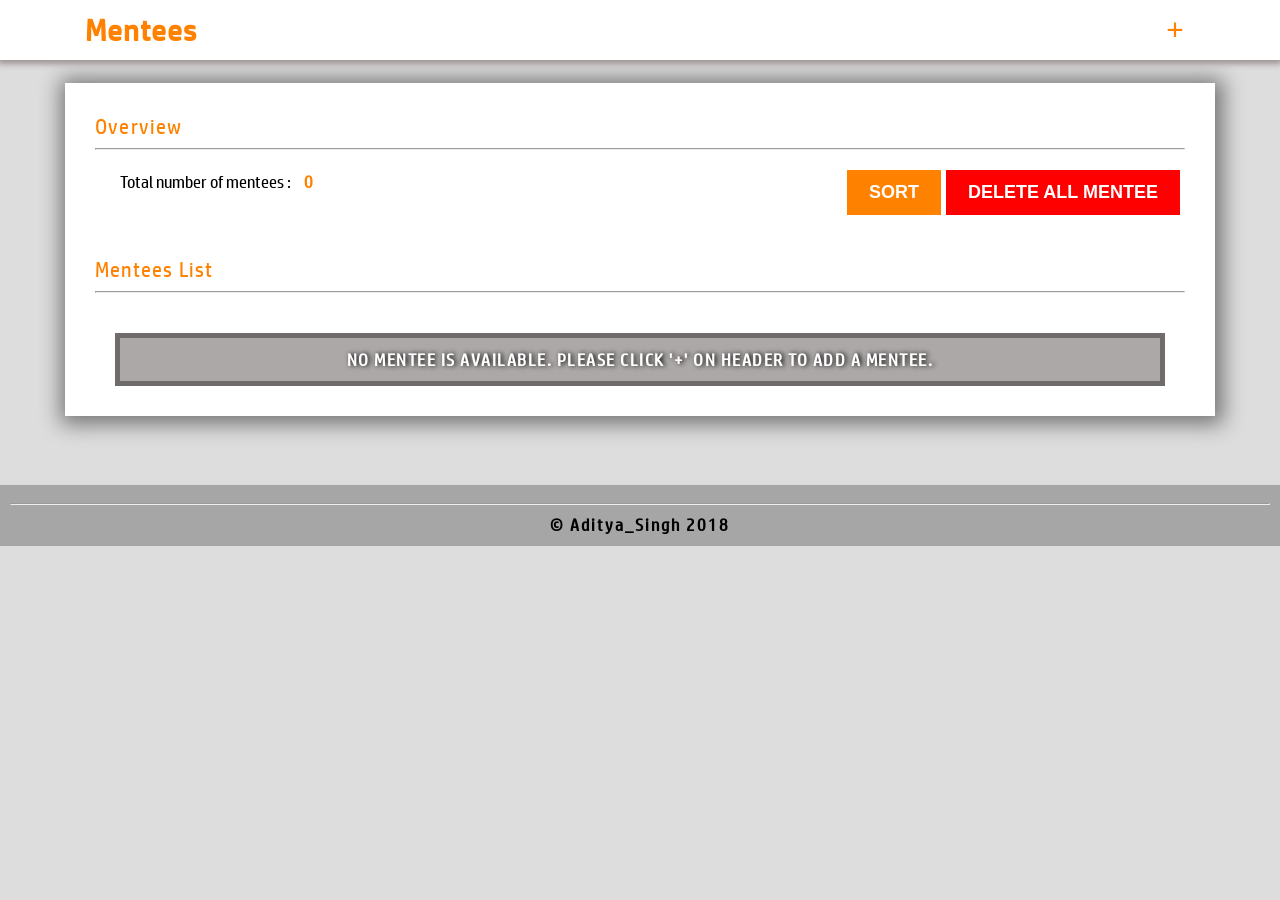
<file: index.html>
<!DOCTYPE HTML>
<html>
<title>Mentees</title>
<link rel="icon" type="image/ico" href="./favicon.ico">
<head>
	<link href="./main.css" rel="stylesheet">
	<link href="./body.css" rel="stylesheet">
	<link href="./new.css" rel="stylesheet">	<meta name="viewport" content="width=device-width, initial-scale=1.0">
</head>
<body onload="check_saved_data();">
	<div>
	<div class="header">
		<div class="header_wrap">
			<div class="logo grid">
			    Mentees
			</div>
			<div class="manage grid">
				<span class="m_com grid add" tittle="Add">
					<button class="com_but but_add" tittle="Add" aria-label="Add">
						<span class="add_sym" onClick="display_add_mentee();">+</span>
					</button>
				</span>
			</div>
		</div>
	</div>
	<br>
	<div class="body_container">
		<div class="overview b_grid">
			<div class="_head t_col">Overview</div>
			<hr>
			<div class="o_list">
					<div class="grid">Total number of mentees : <span class="js_ans t_col" id="nom_disp">0</span></div>
					<div class="two_button">
					<div class="rfloat sort_but"><input type="submit" class="s_but del" value="DELETE ALL MENTEE" onClick="delete_all_ment();"></div>
					<div class="rfloat sort_but"><input type="submit" class="s_but" value="SORT" onClick="sort_ment();"></div>
					</div>
			</div>
		</div>
		<br>
		<div class="m_list b_grid">
			<div class="_head t_col">Mentees List</div>
			<hr>
			<div class="m_list_container">
				<table id="lis_ment">

				</table>
			</div>
			<div class="m_list_container empty" id="empty_list" style="display:block">
				NO MENTEE IS AVAILABLE. PLEASE CLICK '+'  ON HEADER TO ADD A MENTEE.
			</div>
		</div>
	</div>

	<div class="new_mentee"  id="new_mentee" style="display:none">
		<div class="nm_cont">
			<div class="header_wrap" style="margin-top:20px">
				<div class="logo grid">Add New Mentee</div>
				<div class="grid rfloat">
					<input type="button" class="close_but" value="X"  onClick='new_mentee.style.display="none";'>
				</div>
				<hr>
				<h4>Provide the following details:</h4>
			</div>
			<center>
			<div style="max-width:230px;margin-left:auto;margin-right:auto">
			<div class="_input">
				<div class="input_legend" id="ui_name">Name :</div>
				<input type="text" class="ui_text" id="u_m_name" placeholder="Name" value="" autocomplete="off" autofocus="on" oninput='show_text("name",this.id);'>
			</div>
			<br>
			<div class="_input">
				<div class="input_legend" id="ui_dob">Date of Birth :</div>
				<input type="date" class="ui_text" id="u_m_dob"  value="" onblur="cal_age();" oninput='show_text("dob",this.id);'>
			</div>
			<br>
			<div class="_input">
			    <div class="input_legend" id="ui_age">Age :</div>
				<input type="number" class="ui_text" id="u_m_age" placeholder="Age" value="" autocomplete="off" onfocus='show_text("age",this.id);'>
			</div>
			<br>
			<div class="_input">
				Gender: 
				<div style="display:inline">
					<input type="radio" name="sex" value="Female" class="_radio" id="u_female">
					<label class="rad_"  style="cursor:pointer" for="u_female">Female</label>
				</div>
				<div style="display:inline">
					<input type="radio" name="sex" value="Male" class="_radio" id="u_male">
					<label class="rad_"  style="cursor:pointer" for="u_male">Male</label>
				</div>
			</div>
			<br>
			<div class="_input">
				<div class="input_legend" id="ui_profile">Profile :</div>
				<input type="text" class="ui_text" placeholder="Profile" id="u_m_profile"  value="" autocomplete="off" oninput='show_text("profile",this.id);'>
			</div>
			<div class="_input" style="margin-top:30px">
				<input type="submit" class="s_but" value="Submit" onClick="add_ment();">
			</div>
			</div>
			</center>
		</div>
	</div>


	<div class="new_mentee"  id="edit_mentee" style="display:none;">
		<div class="nm_cont">
			<div class="header_wrap" style="margin-top:20px">
				<div class="logo grid">Edit Mentee Details</div>
				<div class="grid rfloat">
					<input type="button" class="close_but" value="X"  onClick='document.getElementById("edit_mentee").style.display="none";'>
				</div>
				<hr>
				<h4>Edit the required field:</h4>
			</div>
			<center>
			<div style="max-width:230px;margin-left:auto;margin-right:auto">
			<div class="_input">
				<div class="input_legend" style="height:14px !important" id="">Name :</div>
				<input type="text" class="ui_text" id="u_e_name" placeholder="Name" value="" autocomplete="off">
			</div>
			<div class="_input">
				<div class="input_legend" style="height:14px !important" id="">Age :</div>
				<input type="number" class="ui_text" id="u_e_age" placeholder="Age" value="" autocomplete="off">
			</div>
			<div class="_input">
				Gender: 
				<div style="display:inline">
					<input type="radio" name="sex" value="Female" class="_radio" id="u_e_fem">
					<label class="rad_"  style="cursor:pointer" for="u_e_fem">Female</label>
				</div>
				<div style="display:inline">
				<input type="radio" name="sex" value="Male" class="_radio" id="u_e_mal">
				<label class="rad_"  style="cursor:pointer" for="u_e_mal">Male</label>
				</div>
			</div>
			<div class="_input">
				<div class="input_legend" id="" style="height:14px !important">Profile :</div>
				<input type="text" class="ui_text" placeholder="Profile" id="u_e_profile"  value="" autocomplete="off">
			</div>
			<input type="hidden" value="" id="e_m_index">
			<div class="_input" style="margin-top:30px">
				<input type="hidden" id="calling_ID" value="">
				<input type="submit" class="s_but" value="Submit" onClick="edit_app_ment();">
			</div>
			<div style="max-width:230px;margin-left:auto;margin-right:auto">
			</center>
		</div>
	</div>
	<br><br><br>
	<div class="footer">
	<center>
	<hr>
	&copy; Aditya_Singh 2018
	</center
	</div>
	</div>
<script type="JavaScript">
		let date=new Date();
		let day=date.getDate();				
		let mon=date.getMonth()+1;
		if(day<10)
			day="0"+day;
		if(month<10)
			month="0"+month;		
		let yr=date.getFullYear();
		date=[day,month,yr].join('-');
		document.getElementById("u_m_dob").setAttribute("max",date);
	</script>
<script src="./java.js"></script>
</body>
</html>
</file>
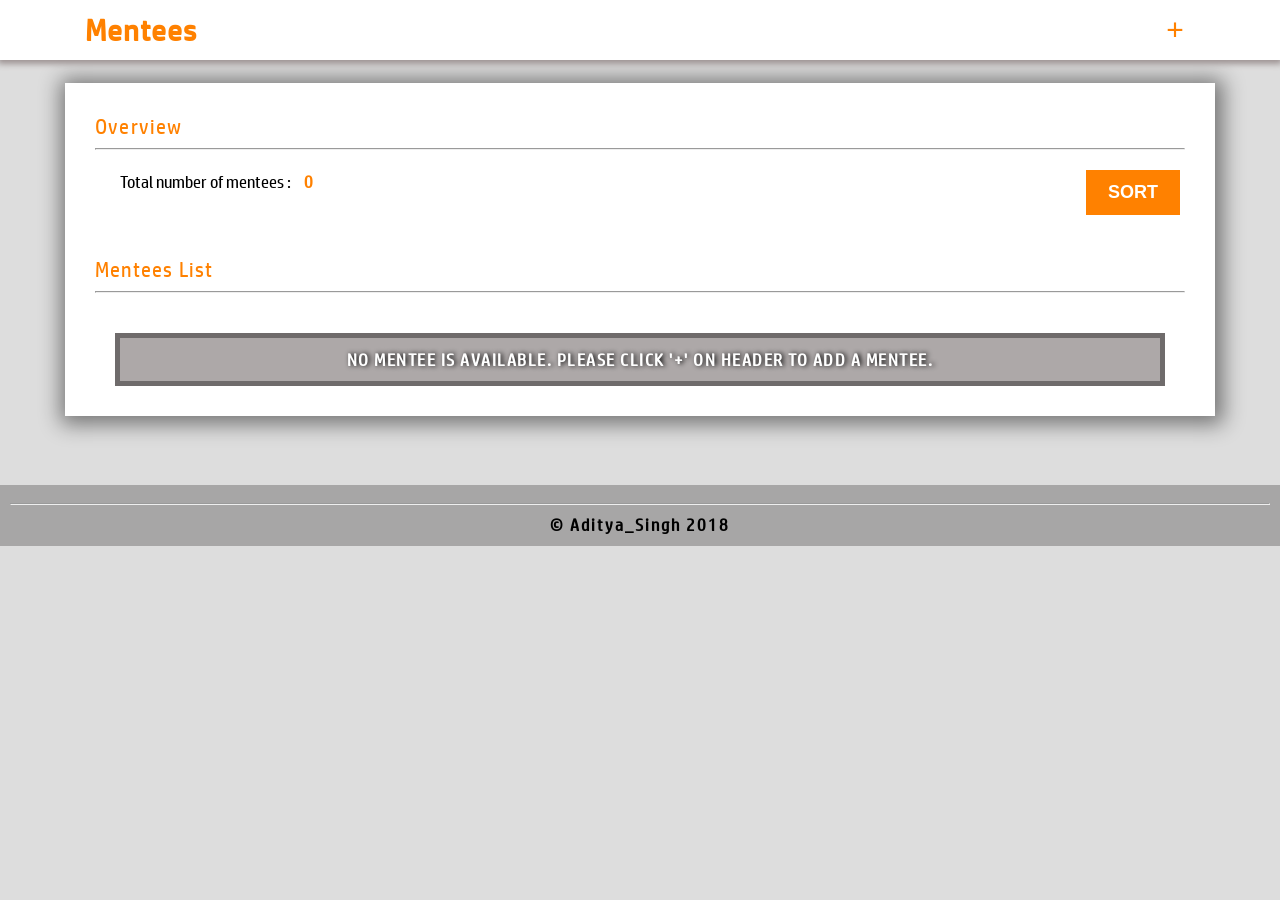
<file: Older Version/index.html>
<!DOCTYPE HTML>
<html>
<title>Mentees</title>
<link rel="icon" type="image/ico" href="./favicon.ico">
<head>
	<link href="./main.css" rel="stylesheet">
	<link href="./body.css" rel="stylesheet">
	<link href="./new.css" rel="stylesheet">	<meta name="viewport" content="width=device-width, initial-scale=1.0">
	<script src="./java.js"></script>
</head>
<body>
	<div>
	<div class="header">
		<div class="header_wrap">
			<div class="logo grid">
			    Mentees
			</div>
			<div class="manage grid">
				<span class="m_com grid add" tittle="Add">
					<button class="com_but but_add" tittle="Add" aria-label="Add">
						<span class="add_sym" onClick="display_add_mentee();">+</span>
					</button>
				</span>
			</div>
		</div>
	</div>
	<br>
	<div class="body_container">
		<div class="overview b_grid">
			<div class="_head t_col">Overview</div>
			<hr>
			<div class="o_list">
					<div class="grid">Total number of mentees : <span class="js_ans t_col" id="nom_disp">0</span></div>
					<div class="grid rfloat sort_but"><input type="submit" class="s_but" value="SORT" onClick="sort_ment();"></div>
			</div>
		</div>
		<br>
		<div class="m_list b_grid">
			<div class="_head t_col">Mentees List</div>
			<hr>
			<div class="m_list_container">
				<table id="lis_ment">

				</table>
			</div>
			<div class="m_list_container empty" id="empty_list" style="display:block">
				NO MENTEE IS AVAILABLE. PLEASE CLICK '+'  ON HEADER TO ADD A MENTEE.
			</div>
		</div>
	</div>

	<div class="new_mentee"  id="new_mentee" style="display:none">
		<div class="nm_cont">
			<div class="header_wrap">
				<div class="logo grid">Add New Mentee</div>
				<div class="grid rfloat">
					<input type="button" class="close_but" value="X"  onClick='new_mentee.style.display="none";'>
				</div>
				<hr>
				<h4>Provide the following details:</h4>
			</div>
			<center>
			<div style="max-width:230px;margin-left:auto;margin-right:auto">
			<div class="_input">
				<div class="input_legend" id="ui_name">Name :</div>
				<input type="text" class="ui_text" id="u_m_name" placeholder="Name" value="" autocomplete="off" autofocus="on" oninput='show_text("name",this.id);'>
			</div>
			<br>
			<div class="_input">
				<div class="input_legend" id="ui_dob">Date of Birth :</div>
				<input type="date" class="ui_text" id="u_m_dob"  value="" onblur="cal_age();" oninput='show_text("dob",this.id);'>
			</div>
			<br>
			<div class="_input">
			    <div class="input_legend" id="ui_age">Age :</div>
				<input type="number" class="ui_text" id="u_m_age" placeholder="Age" value="" autocomplete="off" onfocus='show_text("age",this.id);'>
			</div>
			<br>
			<div class="_input">
				Gender: 
				<div style="display:inline">
					<input type="radio" name="sex" value="Female" class="_radio" id="u_female">
					<label class="rad_"  style="cursor:pointer" for="u_female">Female</label>
				</div>
				<div style="display:inline">
					<input type="radio" name="sex" value="Male" class="_radio" id="u_male">
					<label class="rad_"  style="cursor:pointer" for="u_male">Male</label>
				</div>
			</div>
			<br>
			<div class="_input">
				<div class="input_legend" id="ui_profile">Profile :</div>
				<input type="text" class="ui_text" placeholder="Profile" id="u_m_profile"  value="" autocomplete="off" oninput='show_text("profile",this.id);'>
			</div>
			<div class="_input" style="margin-top:30px">
				<input type="submit" class="s_but" value="Submit" onClick="add_ment();">
			</div>
			</div>
			</center>
		</div>
	</div>


	<div class="new_mentee"  id="edit_mentee" style="display:none">
		<div class="nm_cont">
			<div class="header_wrap">
				<div class="logo grid">Edit Mentee Details</div>
				<div class="grid rfloat">
					<input type="button" class="close_but" value="X"  onClick='document.getElementById("edit_mentee").style.display="none";'>
				</div>
				<hr>
				<h4>Edit the required field:</h4>
			</div>
			<center>
			<div style="max-width:230px;margin-left:auto;margin-right:auto">
			<div class="_input">
				<div class="input_legend" style="height:14px !important" id="">Name :</div>
				<input type="text" class="ui_text" id="u_e_name" placeholder="Name" value="" autocomplete="off">
			</div>
			<div class="_input">
				<div class="input_legend" style="height:14px !important" id="">Age :</div>
				<input type="number" class="ui_text" id="u_e_age" placeholder="Age" value="" autocomplete="off">
			</div>
			<div class="_input">
				Gender: 
				<div style="display:inline">
					<input type="radio" name="sex" value="Female" class="_radio" id="u_e_fem">
					<label class="rad_"  style="cursor:pointer" for="u_e_fem">Female</label>
				</div>
				<div style="display:inline">
				<input type="radio" name="sex" value="Male" class="_radio" id="u_e_mal">
				<label class="rad_"  style="cursor:pointer" for="u_e_mal">Male</label>
				</div>
			</div>
			<div class="_input">
				<div class="input_legend" id="" style="height:14px !important">Profile :</div>
				<input type="text" class="ui_text" placeholder="Profile" id="u_e_profile"  value="" autocomplete="off">
			</div>
			<input type="hidden" value="" id="e_m_index">
			<div class="_input" style="margin-top:30px">
				<input type="submit" class="s_but" value="Submit" onClick="edit_app_ment();">
			</div>
			<div style="max-width:230px;margin-left:auto;margin-right:auto">
			</center>
		</div>
	</div>
	<br><br><br>
	<div class="footer">
	<center>
	<hr>
	&copy; Aditya_Singh 2018
	</center
	</div>
	</div>
</body>
</html>
</file>
<file: main.css>
body { 
       direction:ltr;
       font-family: 'hps';
	   margin:0;
	   background:#ddd;
	  }
	  
a {text-decoration:none}
@font-face {
    font-family:hps;
    src: url("./HPSimplified.ttf");
			}

* {
    box-sizing:border-box;
   }

.header {background:#fff;
		 padding:10px;
		 font-size:30px;
		 box-shadow: 0px 2px 6px 2px #9e9494;
		 height:60px;
		 position:sticky;top:0px;
		 z-index:10;min-width:330px;
		}
		
.header_wrap {max-width:1110px;margin-left:auto;margin-right:auto;}

.logo {color: #ff8100;font-weight: bold;letter-spacing: 1px;}

.grid {display:inline}

.manage {float:right;font-size:15px;}

.m_com {font-size:25px;text-align:center;font-weight:bold;margin-left:10px}

.com_but {padding:2px 10px 2px 10px;
          background:#fff;
		  border:0px;
		  outline:none;
		  font-size:30px;
		  color: #ff8100;
		  transition:all.5s;
		  cursor:pointer;
		  height:39px;
          overflow:hidden;
		  text-align:center;
		  width:40px
		 }
		 
.com_but:hover {color:#fff;background:#ff8100;transform:scale(1.3);}

.footer {
		background: #a7a6a6;
		padding: 10px;
		font-weight:bold;
		letter-spacing:2px;
		position: absolute;
		width: 100%;min-width:330px;
		
		}
</file>
<file: body.css>
.body_container {
				background:#fff;
				margin-left:auto;
				margin-right:auto;
				max-width:1150px;
				min-width:330px;
				z-index:1;
				padding:10px;
				box-shadow: 2px 2px 20px 6px #0000007a;
				}
				
.b_grid {margin:20px}

.t_col {color:#ff8100}

.t_col_ab {color: #000;
		   font-style: italic;
		  }
		  
._head {font-size:20px;letter-spacing:1.2px}

.o_list {margin-left:25px;margin-top:20px}

.js_ans {margin-left:10px;font-weight:bold;letter-spacing:1.4px}

.t_in {display:inline}

.two_button {display:inline;}

.sort_but {margin-right:5px;}

table {width:100%}

td {padding:10px}

.m_list_container {margin:20px;}

.m_name {font-size:22px;margin-top:5px;margin-left:5px}

.m_rate {float:right;min-width:162px;max-width:162px;position:relative;margin-top:-5px}

.pal {background:#bfbebe;}

.expander {text-align:center;width:1%;font-size:35px;cursor:pointer}

.exp_cont {margin-top:20px;display:none}

.exp_cont textarea {width:100%;resize:none;padding:10px;font-family:'hps';letter-spacing:1.2px}

.e_div {margin-top:10px}

.m_abt_cont {margin:0px;}

#abt {width:100%;position:relative}

.abt_leg {min-width:50%;text-align:right;font-weight:bold;letter-spacing:1.2px}

.set_row {margin:20px;float:right}

.s_but_cont {margin:20px;}

.s_but {
		display:inline;
		text-transform:uppercase;
		color:#fff;
		background:#ff8100;
		border:0px;
		padding:10px 20px 10px 20px;
		text-align:center;
		font-size:18px;
		cursor:pointer;
        transition:all 0.5s;
		border:2px solid #ff8100;
		font-weight:bold;
		outline:none;
		}
		
.s_but:hover {color:#ff8100;background:#fff;}

.del {border:2px solid red;color:fff;transition:all 0.5s;background:red;}

.del:hover {color:red;background:#fff;}

.star_cont {display:block;position:relative;cursor:pointer;margin: 5px;
			max-width: 130px;
			overflow: hidden;
			background: #000000a1;
			padding: 5px;
		   }
		   
.str_wrapper {display:inline-block;position:relative;margin-left:-7px;cursor:pointer}

.str_wrapper input {
					height:0px;width:0px;overflow:hidden;opacitiy:0;
					}
					
.str_wrapper label
    {
      cursor:pointer
    }
	
.str_wrapper label:before
    {
      content:url('./star.png');
      transition:all 0.5s;
    } 
	
.str_wrapper input:checked~label:before
    {
      content:url('./star_checked.png');
      transition:all 0.5s;
    } 
	
.str_wrapper label:hover:before
    {
      content:url('./star_checked.png');
    }
	
.empty {background: #ada8a8;
    text-align: center;
    font-weight: bold;
    letter-spacing: 1.5px;
    color: #fff;
    border: 5px solid #6f6b6b;
    text-shadow: 2px 0px 5px #000;
    padding: 10px;}
@media (max-width: 655px) {
   .two_button {display:block;margin-top:10px}

}

@media (max-width: 530px) {
   .t_in {display:block;margin-top:5px}
   .m_list_container {margin:0px;}
   .exp_cont {margin-top:45px}
   .m_name {font-size:18px;}
   .s_but {display:block}
}

@media (max-width: 450px) {
   .two_button {float:left}
   .sort_but {font-size:15px !important;margin-top:10px}

}
</file>
<file: new.css>
.new_mentee {
			background: #444343a6;
			margin-left: auto;
			margin-right: auto;
			padding: 10px;
			position:fixed;width:100%;height:100%;top:0px;z-index:100;display:block;top:0px;left:0px;overflow-y:scroll;
			}

.nm_cont {background:#fff;margin: auto; max-width:400px;margin-top:10px;padding:10px;box-shadow:0px 0px 10px 6px #4e4646;border-radius:5px}

.nm_cont .header_wrap {max-width:350px}

.nm_cont .logo {font-size:20px}

.rfloat {float:right}

.close_but {
			background:#ff8100;
			border:0px;
			outline:none;
			color:#fff;
			padding:5px 8px 5px 8px;
			cursor:pointer;
			font-weight:bold;
			border-radius:5px;
			transition:all 0.5s
			}
			
.close_but:hover {opacity:0.8;transform:scale(1.2)}

._input {margin-top:20px}

.ui_text {padding:10px;border:0px;outline:none;border-bottom:2px solid grey;padding-left:2px;transition:all 0.5s;width:100%;font-weight:bold}

.ui_text:focus {border-bottom:2px solid #ff8100;}

input[type=date] {text-transform:uppercase}

.input_legend {text-align:left;font-size:12px;font-weight:normal;letter-spacing:1px;overflow:hidden;height:0px;transition:all 0.5s}
</file>
<file: Older Version/main.css>
body { 
       direction:ltr;
       font-family: 'hps';
	   margin:0;
	   background:#ddd
	  }
	  
a {text-decoration:none}
@font-face {
    font-family:hps;
    src: url("./HPSimplified.ttf");
			}

* {
    box-sizing:border-box;
   }

.header {background:#fff;
		 padding:10px;
		 font-size:30px;
		 box-shadow: 0px 2px 6px 2px #9e9494;
		 height:60px;
		 position:sticky;top:0px;
		 z-index:10
		}
		
.header_wrap {max-width:1110px;margin-left:auto;margin-right:auto;}

.logo {color: #ff8100;font-weight: bold;letter-spacing: 1px;}

.grid {display:inline}

.manage {float:right;font-size:15px;}

.m_com {font-size:25px;text-align:center;font-weight:bold;margin-left:10px}

.com_but {padding:2px 10px 2px 10px;
          background:#fff;
		  border:0px;
		  outline:none;
		  font-size:30px;
		  color: #ff8100;
		  transition:all.5s;
		  cursor:pointer;
		  height:39px;
          overflow:hidden;
		  text-align:center;
		  width:40px
		 }
		 
.com_but:hover {color:#fff;background:#ff8100;transform:scale(1.3);}

.footer {
		background: #a7a6a6;
		padding: 10px;
		font-weight:bold;
		letter-spacing:2px;
		margin-bottom: 0px;
		position: absolute;
		width: 100%;
		}
</file>
<file: Older Version/body.css>
.body_container {
				background:#fff;
				margin-left:auto;
				margin-right:auto;
				max-width:1150px;
				z-index:1;
				padding:10px;
				box-shadow: 2px 2px 20px 6px #0000007a;
				}
				
.b_grid {margin:20px}

.t_col {color:#ff8100}

.t_col_ab {color: #000;
		   font-style: italic;
		  }
		  
._head {font-size:20px;letter-spacing:1.2px}

.o_list {margin-left:25px;margin-top:20px}

.js_ans {margin-left:10px;font-weight:bold;letter-spacing:1.4px}

.t_in {display:inline}

.sort_but {margin-right:5px}

table {width:100%}

td {padding:10px}

.m_list_container {margin:20px;}

.m_name {font-size:22px;margin-top:5px;margin-left:5px}

.m_rate {float:right;min-width:162px;max-width:162px;position:relative;margin-top:-5px}

.pal {background:#bfbebe;}

.expander {text-align:center;width:1%;font-size:35px;cursor:pointer}

.exp_cont {margin-top:20px;display:none}

.exp_cont textarea {width:100%;resize:none;padding:10px;font-family:'hps';letter-spacing:1.2px}

.e_div {margin-top:10px}

.m_abt_cont {margin:0px;}

#abt {width:100%;position:relative}

.abt_leg {min-width:50%;text-align:right;font-weight:bold;letter-spacing:1.2px}

.set_row {margin:20px;float:right}

.s_but_cont {margin:20px;}

.s_but {
		display:inline;
		text-transform:uppercase;
		color:#fff;
		background:#ff8100;
		border:0px;
		padding:10px 20px 10px 20px;
		text-align:center;
		font-size:18px;
		cursor:pointer;
        transition:all 0.5s;
		border:2px solid #ff8100;
		font-weight:bold
		}
		
.s_but:hover {color:#ff8100;background:#fff;}

.del {border:2px solid red;color:fff;transition:all 0.5s;background:red;}

.del:hover {color:red;background:#fff;}

.star_cont {display:block;position:relative;cursor:pointer;margin: 5px;
			max-width: 130px;
			overflow: hidden;
			background: #000000a1;
			padding: 5px;
		   }
		   
.str_wrapper {display:inline-block;position:relative;margin-left:-7px;cursor:pointer}

.str_wrapper input {
					height:0px;width:0px;overflow:hidden;opacitiy:0;
					}
					
.str_wrapper label
    {
      cursor:pointer
    }
	
.str_wrapper label:before
    {
      content:url('./star.png');
      transition:all 0.5s;
    } 
	
.str_wrapper input:checked~label:before
    {
      content:url('./star_checked.png');
      transition:all 0.5s;
    } 
	
.str_wrapper label:hover:before
    {
      content:url('./star_checked.png');
    }
	
.empty {background: #ada8a8;
    text-align: center;
    font-weight: bold;
    letter-spacing: 1.5px;
    color: #fff;
    border: 5px solid #6f6b6b;
    text-shadow: 2px 0px 5px #000;
    padding: 10px;}
@media (max-width: 530px) {
   .t_in {display:block;margin-top:5px}
   .m_list_container {margin:0px;}
   .exp_cont {margin-top:45px}
   .m_name {font-size:18px;}
   .s_but {display:block}
   .sort_but {margin-top:20px}

}
</file>
<file: Older Version/new.css>
.new_mentee {
			background: #444343a6;
			margin-left: auto;
			margin-right: auto;
			padding: 10px;
			position:absolute;width:100%;height:100%;top:0px;z-index:100;display:block;
			}

.nm_cont {background:#fff;margin: auto; max-width:400px;margin-top:10px;padding:10px;box-shadow:0px 0px 10px 6px #4e4646;border-radius:5px}

.nm_cont .header_wrap {max-width:350px}

.nm_cont .logo {font-size:20px}

.rfloat {float:right}

.close_but {
			background:#ff8100;
			border:0px;
			outline:none;
			color:#fff;
			padding:5px 8px 5px 8px;
			cursor:pointer;
			font-weight:bold;
			border-radius:5px;
			transition:all 0.5s
			}
			
.close_but:hover {opacity:0.8;transform:scale(1.2)}

._input {margin-top:20px}

.ui_text {padding:10px;border:0px;outline:none;border-bottom:2px solid grey;padding-left:2px;transition:all 0.5s;width:100%;font-weight:bold}

.ui_text:focus {border-bottom:2px solid #ff8100;}

input[type=date] {text-transform:uppercase}

.input_legend {text-align:left;font-size:12px;font-weight:normal;letter-spacing:1px;overflow:hidden;height:0px;transition:all 0.5s}
</file>
